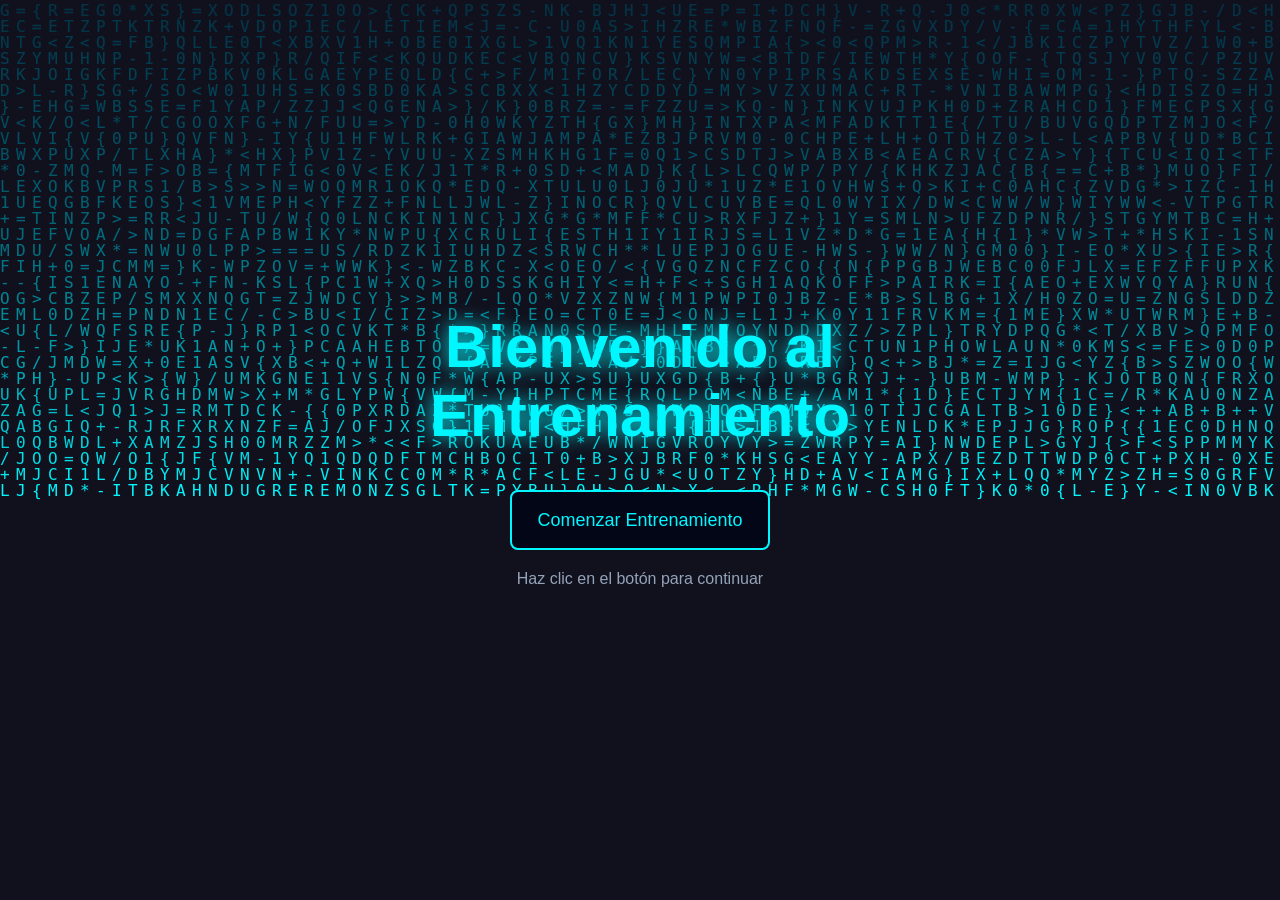
<file: index.html>
git <!DOCTYPE html>
<html lang="es">
<head>
    <meta charset="UTF-8">
    <meta name="viewport" content="width=device-width, initial-scale=1.0">
    <title>Inicio - Entrenamiento</title>
    <link rel="stylesheet" href="style_inicio.css">
</head>
<body>
    <!-- fondo matrix -->
    <canvas id="matrix"></canvas>
    <div class="container">
        <div class="view">
            <h1>Bienvenido al Entrenamiento</h1>
            <div class="welcome-content">
                <a href="niveles.html">
                    <button id="start-btn" onclick="iniciar()">
                        <div id="progress"></div>
                        <span id="text">Comenzar Entrenamiento</span>
                    </button>
                </a>
            </div>
            <p class="mensaje">Haz clic en el botón para continuar</p>
        </div>
    </div>
    <script>
        function iniciar() {
            let progress = document.getElementById("progress");
            let text = document.getElementById("text");
            let ancho = 0;
            let intervalo = setInterval(function () {
                if (ancho >= 100) {
                    clearInterval(intervalo);

                    text.innerHTML = "Entrenamiento Iniciado";

                } else {

                    ancho++;

                    progress.style.width = ancho + "%";

                    text.innerHTML = "Cargando " + ancho + "%";

                }
            }, 30);
        }
    </script>
    <script>
        const canvas = document.getElementById("matrix");
        const ctx = canvas.getContext("2d");

        canvas.width = window.innerWidth;
        canvas.height = window.innerHeight;

        const letras = "01ABCDEFGHIJKLMNOPQRSTUVWXYZ{}<>/+=-*";
        const letrasArray = letras.split("");

        const fontSize = 16;
        const columnas = canvas.width / fontSize;

        const drops = [];

        for (let x = 0; x < columnas; x++)
            drops[x] = 1;

        function draw() {

            ctx.fillStyle = "rgba(2,6,23,0.05)";
            ctx.fillRect(0, 0, canvas.width, canvas.height);

            ctx.fillStyle = "#00f7ff";
            ctx.font = fontSize + "px monospace";
            for (let i = 0; i < drops.length; i++) {

                const text = letrasArray[Math.floor(Math.random() * letrasArray.length)];

                ctx.fillText(text, i * fontSize, drops[i] * fontSize);
                if (drops[i] * fontSize > canvas.height && Math.random() > 0.975)
                    drops[i] = 0;
                drops[i]++;
            }
        }
        setInterval(draw, 33);
    </script>
</body>
</html>
</file>
<file: style_inicio.css>
* {
    margin: 0;
    padding: 0;
    box-sizing: border-box;
    font-family: Arial, Helvetica, sans-serif;
}

/* fondo con robot */
body {
    height: 100vh;

    background-image: url("https://img.freepik.com/fotos-premium/ilustracao-de-uma-ia-generativa-de-robo-humanoide_941600-12974.jpg");

    background-size: cover;

    background-position: center;

    background-repeat: no-repeat;

    overflow: hidden;

    color: white;

}

/* capa oscura encima del robot */

body::before {

    content: "";

    position: absolute;

    width: 100%;
    height: 100%;

    background: rgba(2, 6, 23, 0.65);

    z-index: 1;

}

/* canvas matrix */

canvas {

    position: absolute;

    top: 0;
    left: 0;

    z-index: 2;

}

/* contenedor principal */

.container {

    position: absolute;

    top: 50%;
    left: 50%;

    transform: translate(-50%, -50%);

    text-align: center;

    z-index: 3;

}

/* titulo */

h1 {

    font-size: 60px;

    color: #00f7ff;

    text-shadow: 0 0 20px #00f7ff;

    margin-bottom: 40px;

}

/* boton */

#start-btn {

    position: relative;

    width: 260px;

    height: 60px;

    background: #020617;

    border: 2px solid #00f7ff;

    color: #00f7ff;

    font-size: 18px;

    cursor: pointer;

    overflow: hidden;

    border-radius: 8px;

    transition: 0.3s;

}

/* hover */

#start-btn:hover {

    box-shadow: 0 0 20px #00f7ff;

}

/* barra progreso */

#progress {

    position: absolute;

    top: 0;
    left: 0;

    height: 100%;

    width: 0%;

    background: #00f7ff;

    z-index: 1;

    transition: 0.1s;

}

/* texto */

#text {

    position: relative;

    z-index: 2;

}

/* mensaje */

.mensaje {

    margin-top: 20px;

    color: #94a3b8;

}
</file>
